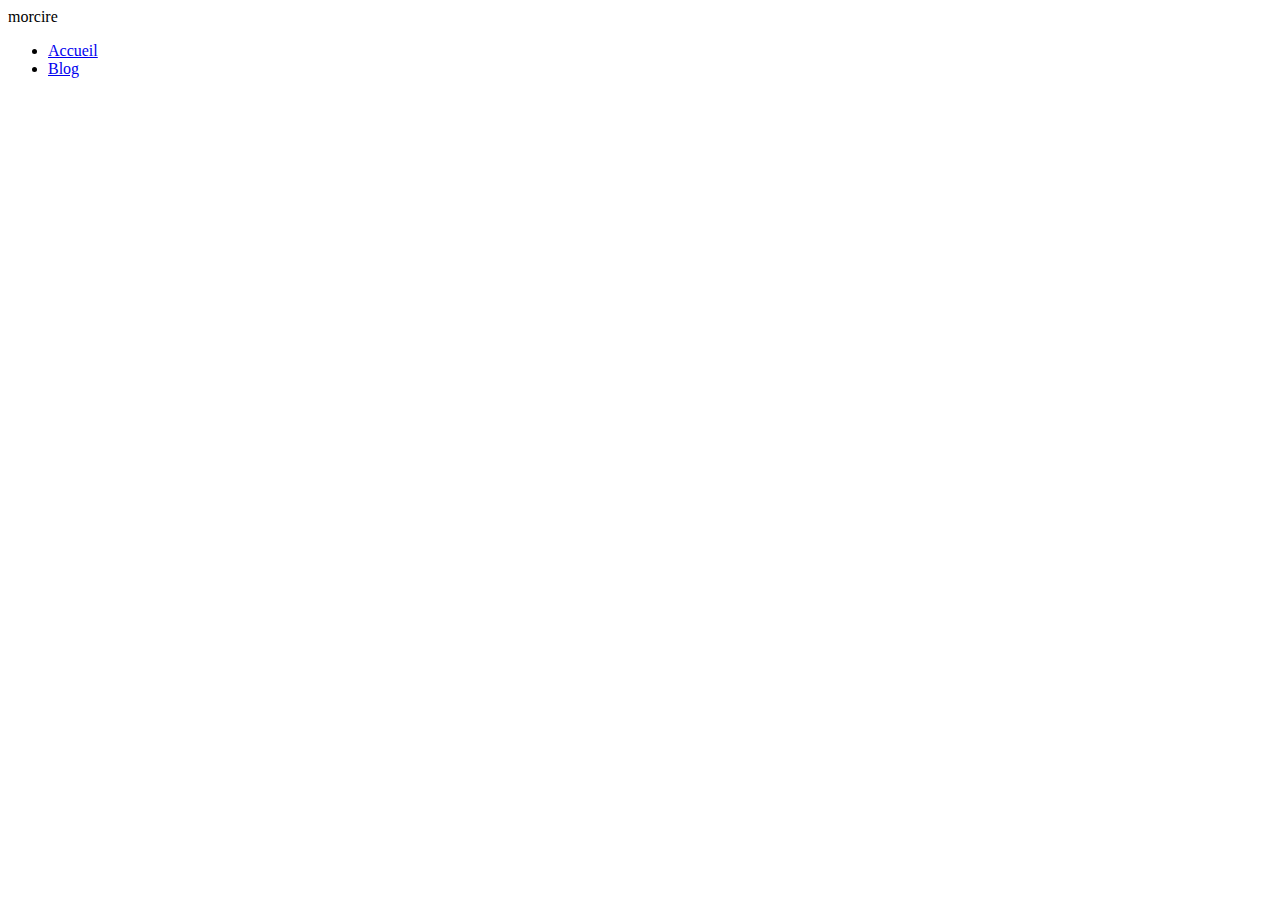
<file: blog.html>
<html lang="fr">
<head>
    <meta charset="UTF-8">
    <meta http-equiv="X-UA-Compatible" content="IE=edge">
    <meta name="viewport" content="width=device-width, initial-scale=1.0">
    <title>Morcire cisse</title>
    <meta name="description" content="portfolio de Morcire-Développeur informatique">
    <link rel="shortcut icon" href="/img/monlogo.png" type="image/x-icon">
</head>
<body>
    
    <!-- 
    
     Header
        logo
        menu
        social
        burger

     Hero
        left
        right

    about
        left
        right
    
    service
        skills
        portfolio
        contact   
        
        footer

    
    -->

    <header class="header">
      <div class="container">

        <div class="logo">
            morcire
        </div>
        <nav class="navbar">
            <ul class="menu list-unstyled">
                <li><a href="index.html">Accueil</a></li>
                <li><a href="blog.html">Blog</a></li>
            </ul>
        </nav>
      </div>  
    </header>

    
</body>
</html>
</file>
